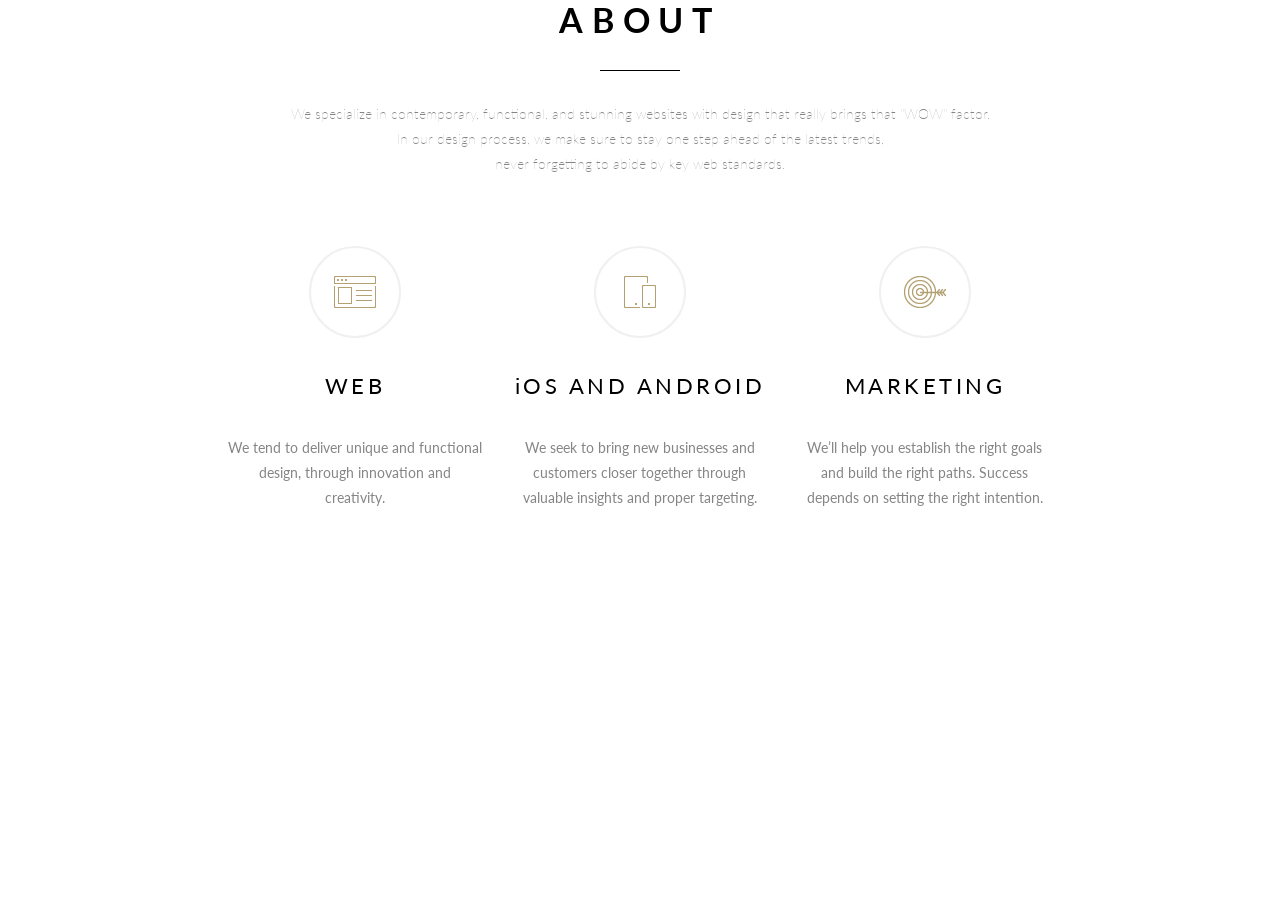
<file: index.html>
<!DOCTYPE html>
<html lang="ru">
<head>
		<meta charset="UTF-8">
		<link rel="stylesheet" href="css/style.css">
		<title>Методология БЭМ</title>
</head>
<body>
<div class="about">
		<div class="about__container">
				<div class="about__header">
						<div class="about__title title">ABOUT</div>
						<div class="about__text">We specialize in contemporary, functional, and stunning websites with
								design that really brings that "WOW" factor.<br>
								In our design process, we make sure to stay one step ahead of the latest trends,<br>
								never forgetting to abide by key web standards.
						</div>
				</div>
				<div class="about__row">
						<div class="about__column">
								<div class="item-about">
										<div class="item-about__icon">
												<img src="img/1.png" alt="">
										</div>
										<div class="item-about__title">WEB</div>
										<div class="item-about__text">We tend to deliver unique and
												functional design, through
												innovation and creativity.
										</div>
								</div>
						</div>
						<div class="about__column">
								<div class="item-about">
										<div class="item-about__icon">
												<img src="img/2.png" alt="">
										</div>
										<div class="item-about__title">iOS AND ANDROID</div>
										<div class="item-about__text">We seek to bring new businesses and
												customers closer together through valuable
												insights and proper targeting.
										</div>
								</div>
						</div>
						<div class="about__column">
								<div class="item-about">
										<div class="item-about__icon">
												<img src="img/3.png" alt="">
										</div>
										<div class="item-about__title">MARKETING</div>
										<div class="item-about__text">We’ll help you establish the right goals
												and build the right paths. Success depends
												on setting the right intention.
										</div>
								</div>
						</div>
				</div>
		</div>
</div>
</body>
</html>
</file>
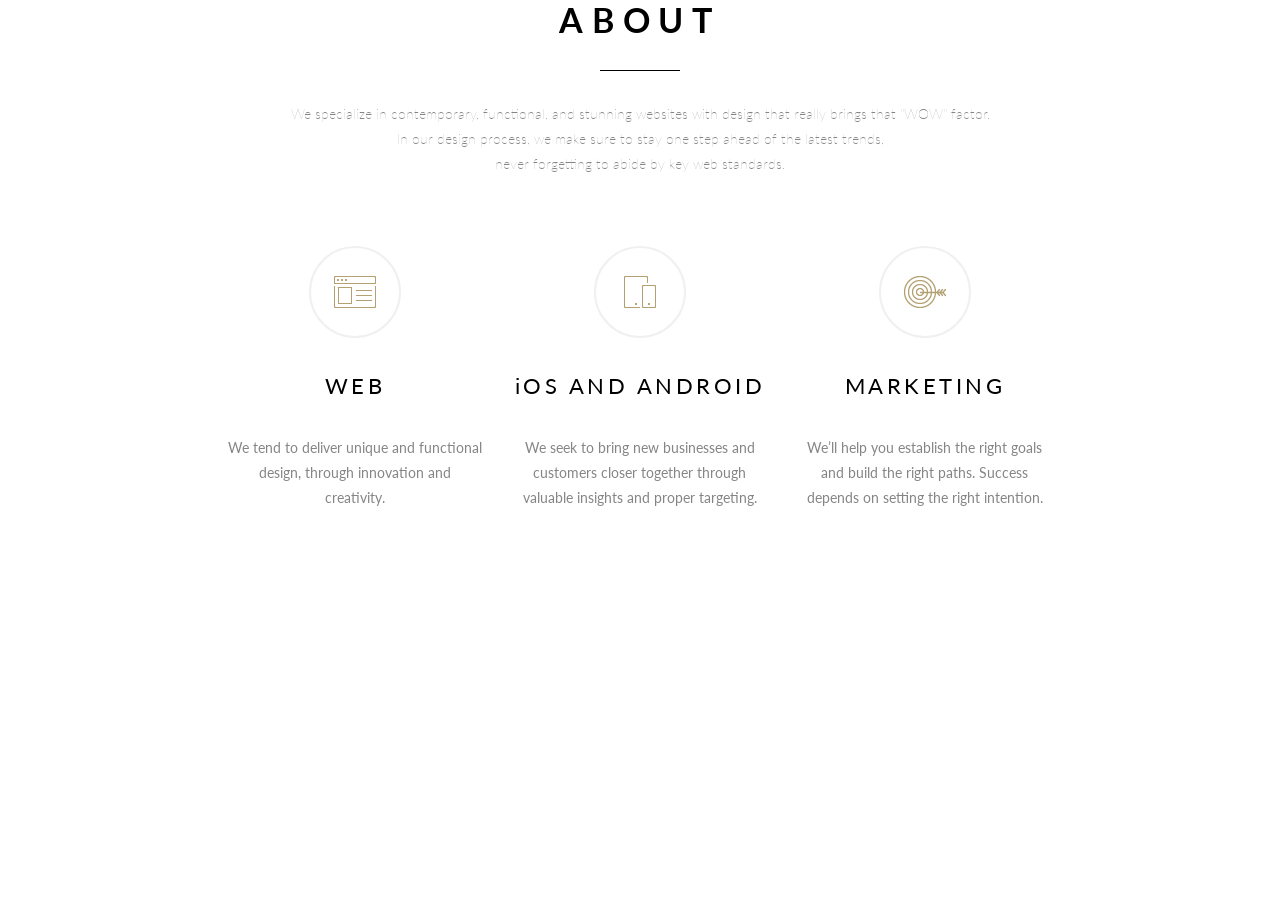
<file: bem/index.html>
<!DOCTYPE html>
<html lang="ru">
<head>
		<meta charset="UTF-8">
		<link rel="stylesheet" href="css/style.css">
		<title>Методология БЭМ</title>
</head>
<body>
<div class="about">
		<div class="about__container">
				<div class="about__header">
						<div class="about__title title">ABOUT</div>
						<div class="about__text">We specialize in contemporary, functional, and stunning websites with
								design that really brings that "WOW" factor.<br>
								In our design process, we make sure to stay one step ahead of the latest trends,<br>
								never forgetting to abide by key web standards.
						</div>
				</div>
				<div class="about__row">
						<div class="about__column">
								<div class="item-about">
										<div class="item-about__icon">
												<img src="img/1.png" alt="">
										</div>
										<div class="item-about__title">WEB</div>
										<div class="item-about__text">We tend to deliver unique and
												functional design, through
												innovation and creativity.
										</div>
								</div>
						</div>
						<div class="about__column">
								<div class="item-about">
										<div class="item-about__icon">
												<img src="img/2.png" alt="">
										</div>
										<div class="item-about__title">iOS AND ANDROID</div>
										<div class="item-about__text">We seek to bring new businesses and
												customers closer together through valuable
												insights and proper targeting.
										</div>
								</div>
						</div>
						<div class="about__column">
								<div class="item-about">
										<div class="item-about__icon">
												<img src="img/3.png" alt="">
										</div>
										<div class="item-about__title">MARKETING</div>
										<div class="item-about__text">We’ll help you establish the right goals
												and build the right paths. Success depends
												on setting the right intention.
										</div>
								</div>
						</div>
				</div>
		</div>
</div>
</body>
</html>
</file>
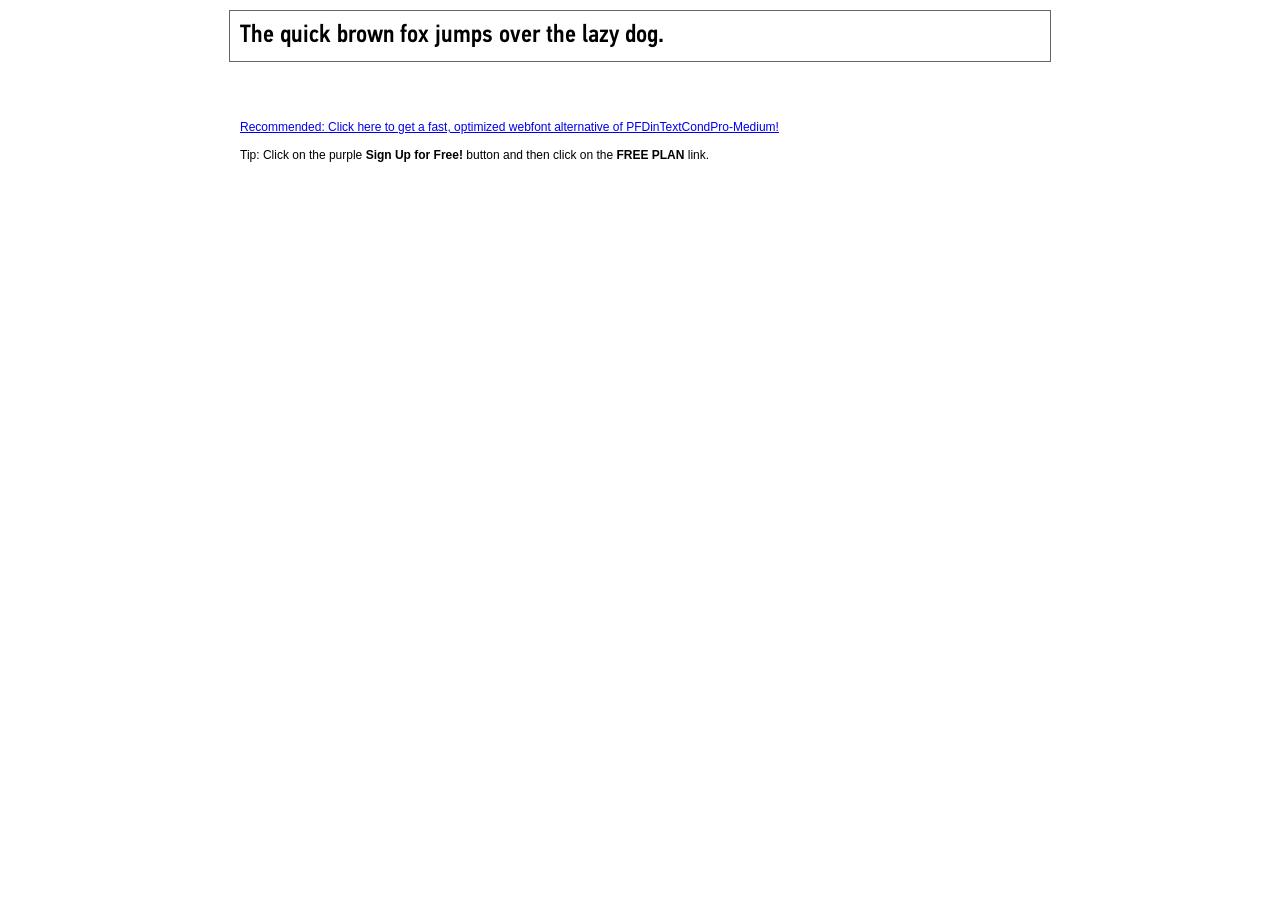
<file: fonts/pfdintextcondpro-medium/demo.html>
<!DOCTYPE html PUBLIC "-//W3C//DTD XHTML 1.0 Transitional//EN" "http://www.w3.org/TR/xhtml1/DTD/xhtml1-transitional.dtd">
<html xmlns="http://www.w3.org/1999/xhtml">
<head>
	<meta http-equiv="Content-Type" content="text/html; charset=utf-8" />
	<title>@font-face Demo</title>
	<link rel="stylesheet" href="fonts.css" type="text/css" charset="utf-8" />
	<style type="text/css">
	body {
		background-color:white;
		font-family:Verdana,Tahoma,Arial,Sans-Serif;
		color:black;
		font-size:12px;
	}

	.demo
	{
		font-family:'Conv_pfdintextcondpro-medium',Sans-Serif;
		width:800px;
		margin:10px auto;
		text-align:left;
		border:1px solid #666;
		padding:10px;
	}

	.hint
	{
		font-family:'Conv_Sansus Webissimo-Regular',Sans-Serif;
		width:800px;
		margin:10px auto;
		text-align:left;
		border:1px;
		padding:10px;
	}

	</style>
</head>
<body>
	<div class="demo" style="font-size:25px">
		The quick brown fox jumps over the lazy dog.
	</div>

	<br>
	<br>
	<div class="hint">
		<a href="http://www.font2web.com/searchfreewebfont.php?PFDinTextCondPro-Medium">Recommended: Click here to get a fast, optimized webfont alternative of PFDinTextCondPro-Medium!</a><br><br>
		Tip: Click on the purple <strong>Sign Up for Free!</strong> button and then click on the <strong>FREE PLAN</strong> link.
	</div>

</body>
</html>
</file>
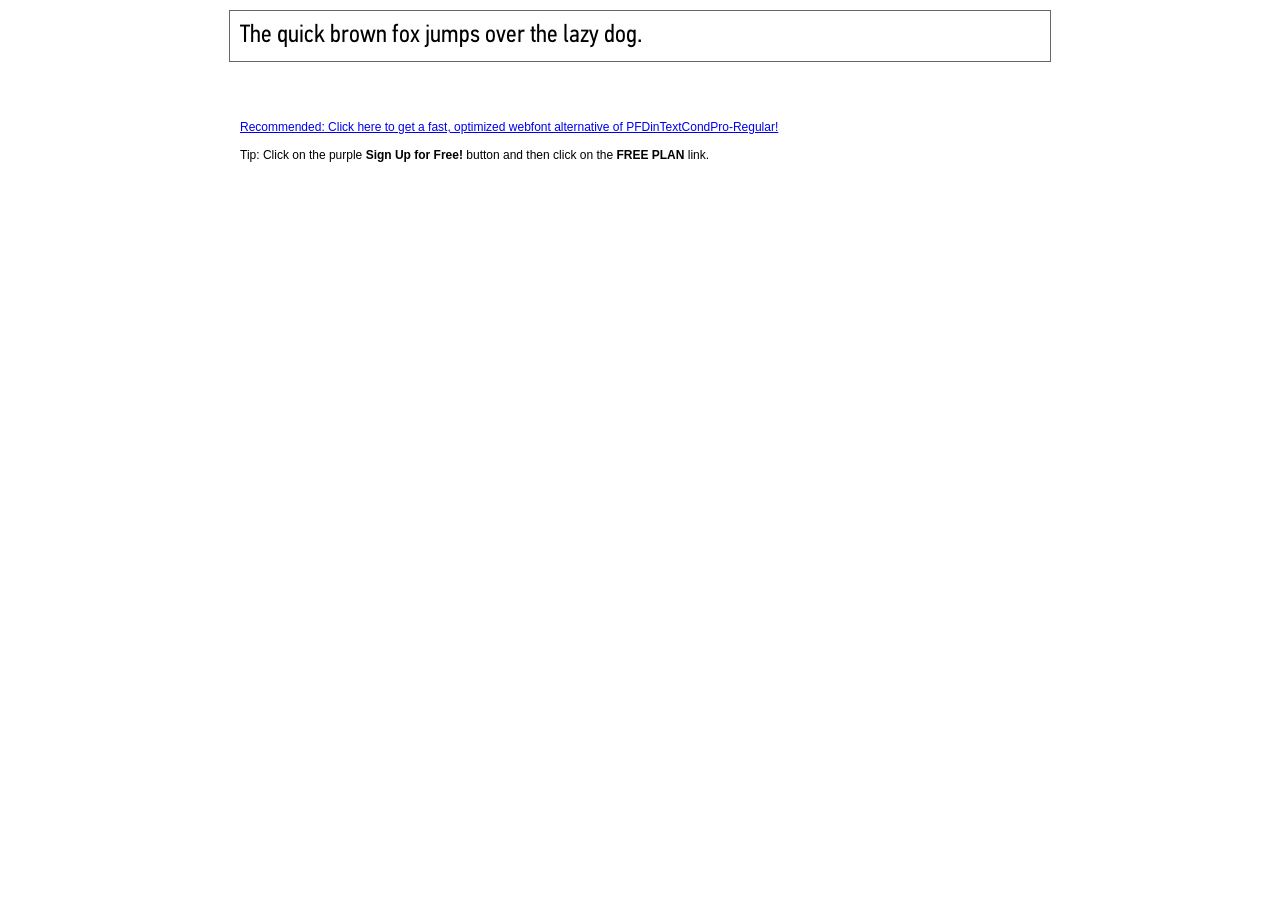
<file: fonts/pfdintextcondpro-regular/demo.html>
<!DOCTYPE html PUBLIC "-//W3C//DTD XHTML 1.0 Transitional//EN" "http://www.w3.org/TR/xhtml1/DTD/xhtml1-transitional.dtd">
<html xmlns="http://www.w3.org/1999/xhtml">
<head>
	<meta http-equiv="Content-Type" content="text/html; charset=utf-8" />
	<title>@font-face Demo</title>
	<link rel="stylesheet" href="fonts.css" type="text/css" charset="utf-8" />
	<style type="text/css">
	body {
		background-color:white;
		font-family:Verdana,Tahoma,Arial,Sans-Serif;
		color:black;
		font-size:12px;
	}

	.demo
	{
		font-family:'Conv_pfdintextcondpro-regular',Sans-Serif;
		width:800px;
		margin:10px auto;
		text-align:left;
		border:1px solid #666;
		padding:10px;
	}

	.hint
	{
		font-family:'Conv_Sansus Webissimo-Regular',Sans-Serif;
		width:800px;
		margin:10px auto;
		text-align:left;
		border:1px;
		padding:10px;
	}

	</style>
</head>
<body>
	<div class="demo" style="font-size:25px">
		The quick brown fox jumps over the lazy dog.
	</div>

	<br>
	<br>
	<div class="hint">
		<a href="http://www.font2web.com/searchfreewebfont.php?PFDinTextCondPro-Regular">Recommended: Click here to get a fast, optimized webfont alternative of PFDinTextCondPro-Regular!</a><br><br>
		Tip: Click on the purple <strong>Sign Up for Free!</strong> button and then click on the <strong>FREE PLAN</strong> link.
	</div>

</body>
</html>
</file>
<file: css/style.css>
@charset "UTF-8";
/*Обнуление*/
@import url("https://fonts.googleapis.com/css2?family=Lato:wght@300;400;700&display=swap");
* {
  padding: 0;
  margin: 0;
  border: 0;
}

*, *:before, *:after {
  box-sizing: border-box;
}

:focus, :active {
  outline: none;
}

a:focus, a:active {
  outline: none;
}

nav, footer, header, aside {
  display: block;
}

html, body {
  height: 100%;
  width: 100%;
  font-size: 100%;
  line-height: 1;
  font-size: 14px;
  -ms-text-size-adjust: 100%;
  -moz-text-size-adjust: 100%;
  -webkit-text-size-adjust: 100%;
}

input, button, textarea {
  font-family: inherit;
}

input::-ms-clear {
  display: none;
}

button {
  cursor: pointer;
}

button::-moz-focus-inner {
  padding: 0;
  border: 0;
}

a, a:visited {
  text-decoration: none;
}

a:hover {
  text-decoration: none;
}

ul li {
  list-style: none;
}

img {
  vertical-align: top;
}

h1, h2, h3, h4, h5, h6 {
  font-size: inherit;
  font-weight: inherit;
}

/*--------------------*/
.about {
  font-family: "Lato", sans-serif;
}
.about .about__container {
  max-width: 825px;
  margin: 0 auto;
}
.about .about__header {
  text-align: center;
  margin: 0 0 70px 0;
}
.about .about__title {
  margin: 0 0 30px 0;
}
.about .about__text {
  font-weight: lighter;
  color: #868585;
  line-height: 1.8;
}
.about .about__row {
  display: flex;
  font-size: 0;
  margin: 0 -15px;
}
.about .about__column {
  flex: 0 0 33.333%;
  padding: 0 15px;
}

.title {
  font-size: 34px;
  font-weight: bold;
  text-transform: uppercase;
  line-height: 1.2;
  letter-spacing: 8.95px;
  position: relative;
  padding: 0 0 30px 0;
}
.title:after {
  content: "";
  position: absolute;
  width: 80px;
  height: 1px;
  background-color: #000;
  bottom: 0;
  left: 50%;
  margin: 0 0 0 -40px;
}

.item-about .item-about__icon {
  width: 92px;
  height: 92px;
  margin-left: auto;
  margin-right: auto;
  margin-bottom: 35px;
  border: 2px solid #f0f0f0;
  border-radius: 50%;
  display: flex;
  align-items: center;
  justify-content: center;
}
.item-about .item-about__title {
  text-align: center;
  font-size: 22px;
  line-height: 1.2;
  letter-spacing: 3.52px;
  margin: 0 0 35px 0;
}
.item-about .item-about__text {
  font-size: 14px;
  color: #868585;
  line-height: 1.8;
  text-align: center;
}
</file>
<file: bem/css/style.css>
@charset "UTF-8";
/*Обнуление*/
@import url("https://fonts.googleapis.com/css2?family=Lato:wght@300;400;700&display=swap");
* {
  padding: 0;
  margin: 0;
  border: 0;
}

*, *:before, *:after {
  box-sizing: border-box;
}

:focus, :active {
  outline: none;
}

a:focus, a:active {
  outline: none;
}

nav, footer, header, aside {
  display: block;
}

html, body {
  height: 100%;
  width: 100%;
  font-size: 100%;
  line-height: 1;
  font-size: 14px;
  -ms-text-size-adjust: 100%;
  -moz-text-size-adjust: 100%;
  -webkit-text-size-adjust: 100%;
}

input, button, textarea {
  font-family: inherit;
}

input::-ms-clear {
  display: none;
}

button {
  cursor: pointer;
}

button::-moz-focus-inner {
  padding: 0;
  border: 0;
}

a, a:visited {
  text-decoration: none;
}

a:hover {
  text-decoration: none;
}

ul li {
  list-style: none;
}

img {
  vertical-align: top;
}

h1, h2, h3, h4, h5, h6 {
  font-size: inherit;
  font-weight: inherit;
}

/*--------------------*/
.about {
  font-family: "Lato", sans-serif;
}
.about .about__container {
  max-width: 825px;
  margin: 0 auto;
}
.about .about__header {
  text-align: center;
  margin: 0 0 70px 0;
}
.about .about__title {
  margin: 0 0 30px 0;
}
.about .about__text {
  font-weight: lighter;
  color: #868585;
  line-height: 1.8;
}
.about .about__row {
  display: flex;
  font-size: 0;
  margin: 0 -15px;
}
.about .about__column {
  flex: 0 0 33.333%;
  padding: 0 15px;
}

.title {
  font-size: 34px;
  font-weight: bold;
  text-transform: uppercase;
  line-height: 1.2;
  letter-spacing: 8.95px;
  position: relative;
  padding: 0 0 30px 0;
}
.title:after {
  content: "";
  position: absolute;
  width: 80px;
  height: 1px;
  background-color: #000;
  bottom: 0;
  left: 50%;
  margin: 0 0 0 -40px;
}

.item-about .item-about__icon {
  width: 92px;
  height: 92px;
  margin-left: auto;
  margin-right: auto;
  margin-bottom: 35px;
  border: 2px solid #f0f0f0;
  border-radius: 50%;
  display: flex;
  align-items: center;
  justify-content: center;
}
.item-about .item-about__title {
  text-align: center;
  font-size: 22px;
  line-height: 1.2;
  letter-spacing: 3.52px;
  margin: 0 0 35px 0;
}
.item-about .item-about__text {
  font-size: 14px;
  color: #868585;
  line-height: 1.8;
  text-align: center;
}
</file>
<file: fonts/pfdintextcondpro-medium/fonts.css>
/** Generated by FG **/
@font-face {
	font-family: 'Conv_pfdintextcondpro-medium';
	src: url('fonts/pfdintextcondpro-medium.eot');
	src: local('☺'), url('fonts/pfdintextcondpro-medium.woff') format('woff'), url('fonts/pfdintextcondpro-medium.ttf') format('truetype'), url('fonts/pfdintextcondpro-medium.svg') format('svg');
	font-weight: normal;
	font-style: normal;
}
</file>
<file: fonts/pfdintextcondpro-regular/fonts.css>
/** Generated by FG **/
@font-face {
	font-family: 'Conv_pfdintextcondpro-regular';
	src: url('fonts/pfdintextcondpro-regular.eot');
	src: local('☺'), url('fonts/pfdintextcondpro-regular.woff') format('woff'), url('fonts/pfdintextcondpro-regular.ttf') format('truetype'), url('fonts/pfdintextcondpro-regular.svg') format('svg');
	font-weight: normal;
	font-style: normal;
}
</file>
